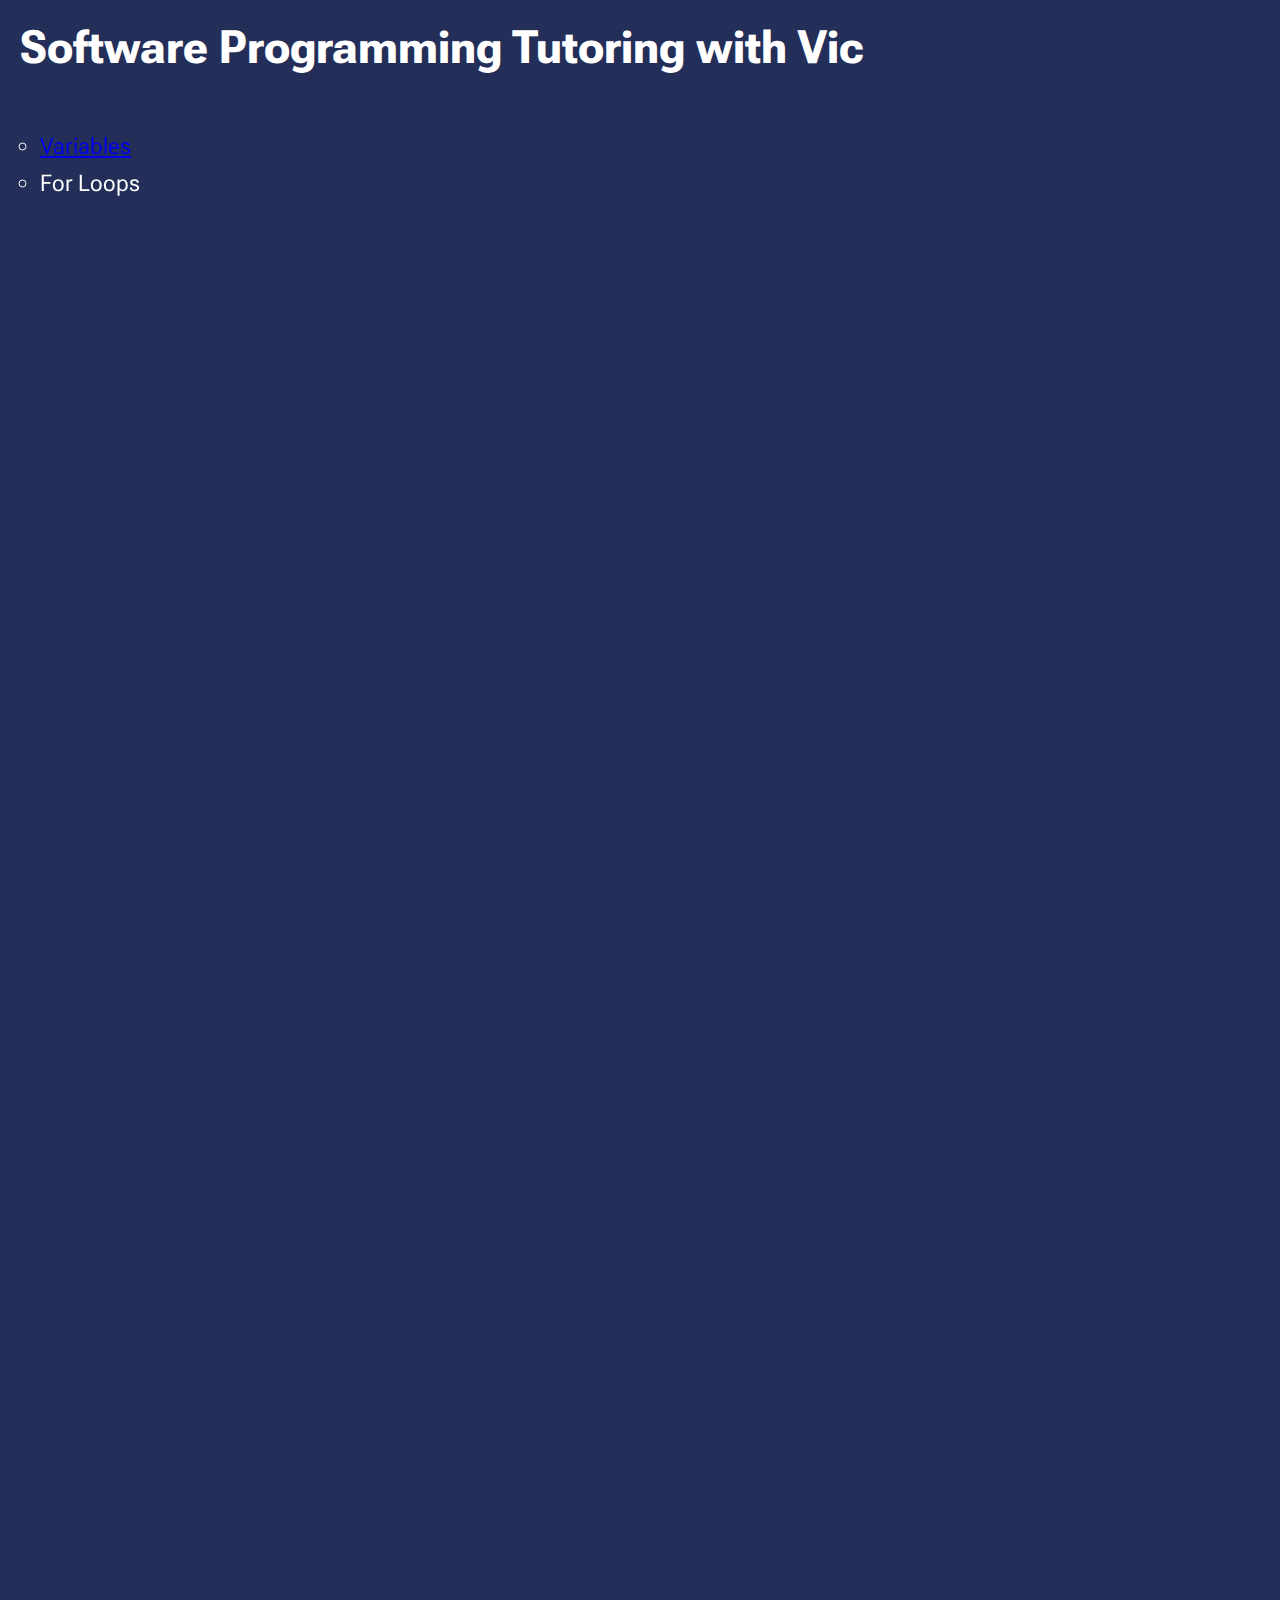
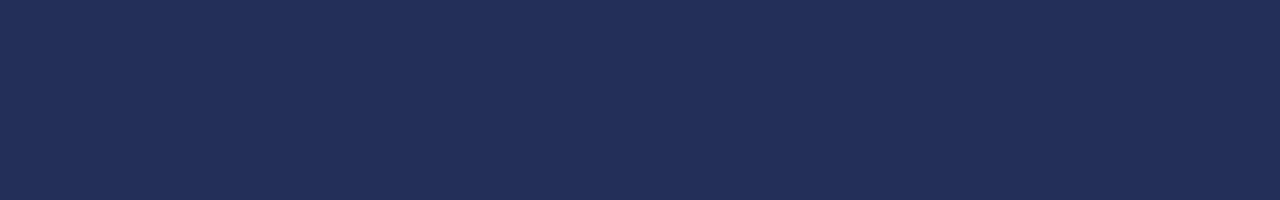
<file: index.html>
<!DOCTYPE html>
<html lang="en">
<head>
    <link rel="preconnect" href="https://fonts.googleapis.com">
    <link rel="preconnect" href="https://fonts.gstatic.com" crossorigin>
    <link href="https://fonts.googleapis.com/css2?family=Roboto+Flex:opsz,wght@8..144,100..1000&family=Roboto+Mono:ital,wght@0,100..700;1,100..700&display=swap" rel="stylesheet">
    <link rel="stylesheet" href="index.css">
    <meta charset="UTF-8">
    <meta name="viewport" content="width=device-width, initial-scale=1.0">
    <title>Practical Coding</title>
</head>
<body>
    <h1 class="site_title">Software Programming Tutoring with Vic</h1>
    <ul class="topics">
        <li><a href="variables.html">Variables</a></li>
        <li>For Loops</li>
    </ul>
</body>
</html>
</file>
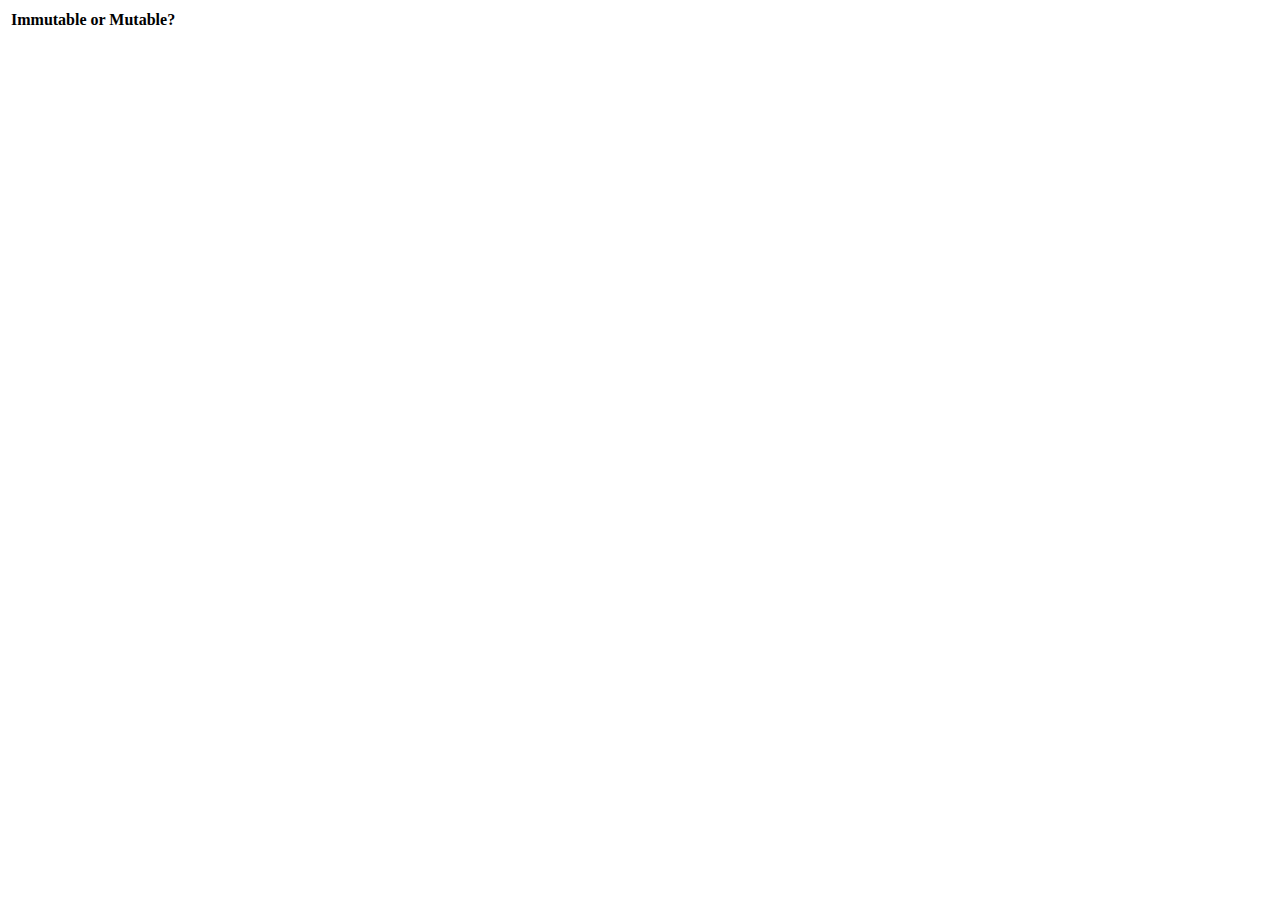
<file: variables.html>
<!DOCTYPE html>
<html lang="en">
<head>
    <meta charset="UTF-8">
    <meta name="viewport" content="width=device-width, initial-scale=1.0">
    <title>Document</title>
</head>
<body>
    <table class="">
        <tr>
            <th>Immutable or Mutable?</th>
        </tr>
    </table>
</body>
</html>
</file>
<file: index.css>
body {background-color: #232F59; color:white; font-family: "Roboto Flex", sans-serif;font-size: 23px; height:200vh;margin:0;}
.site_title{background-color: #232F59;width:100vw;margin:0;padding:20px; position: fixed;top:0;}
.topics{font-size: 23px;position: fixed;top:100px;}
.topics li {list-style-type: circle; margin:10px 0px;}
</file>
